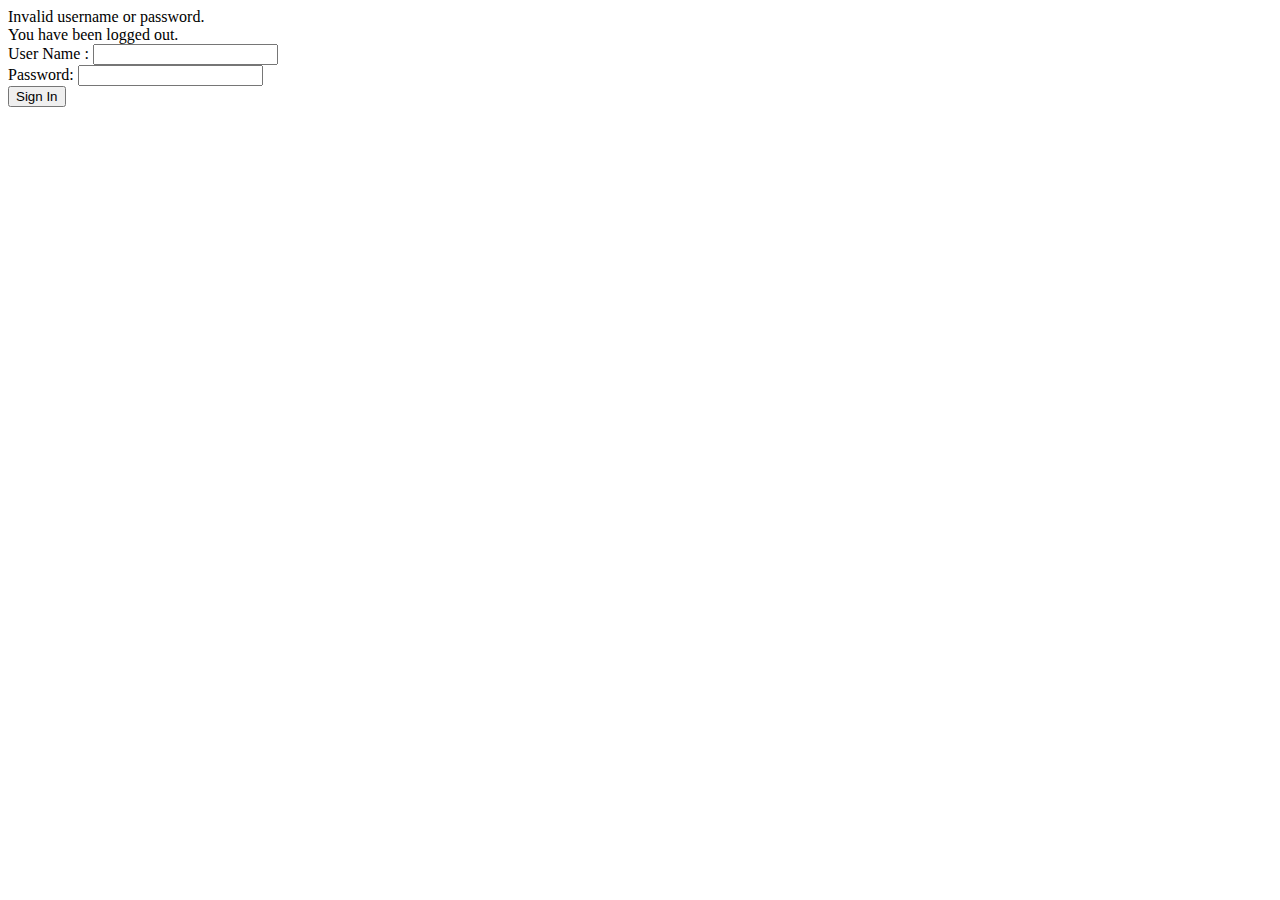
<file: src/main/resources/templates/login.html>
<!DOCTYPE html>
<html xmlns="http://www.w3.org/1999/xhtml" xmlns:th="http://www.thymeleaf.org"
      xmlns:sec="http://www.thymeleaf.org/thymeleaf-extras-springsecurity3">
    <head>
        <title>Spring Security Example </title>
    </head>
    <body>
        <div th:if="${param.error}">
            Invalid username or password.
        </div>
        <div th:if="${param.logout}">
            You have been logged out.
        </div>
        <form th:action="@{/login}" method="post">
            <div><label>  User Name : <input type="text" name="username"/> </label></div>
            <div><label> Password: <input type="password" name="password"/> </label></div>
            <div><input type="submit" value="Sign In"/></div>
        </form>
    </body>
</html>
</file>
